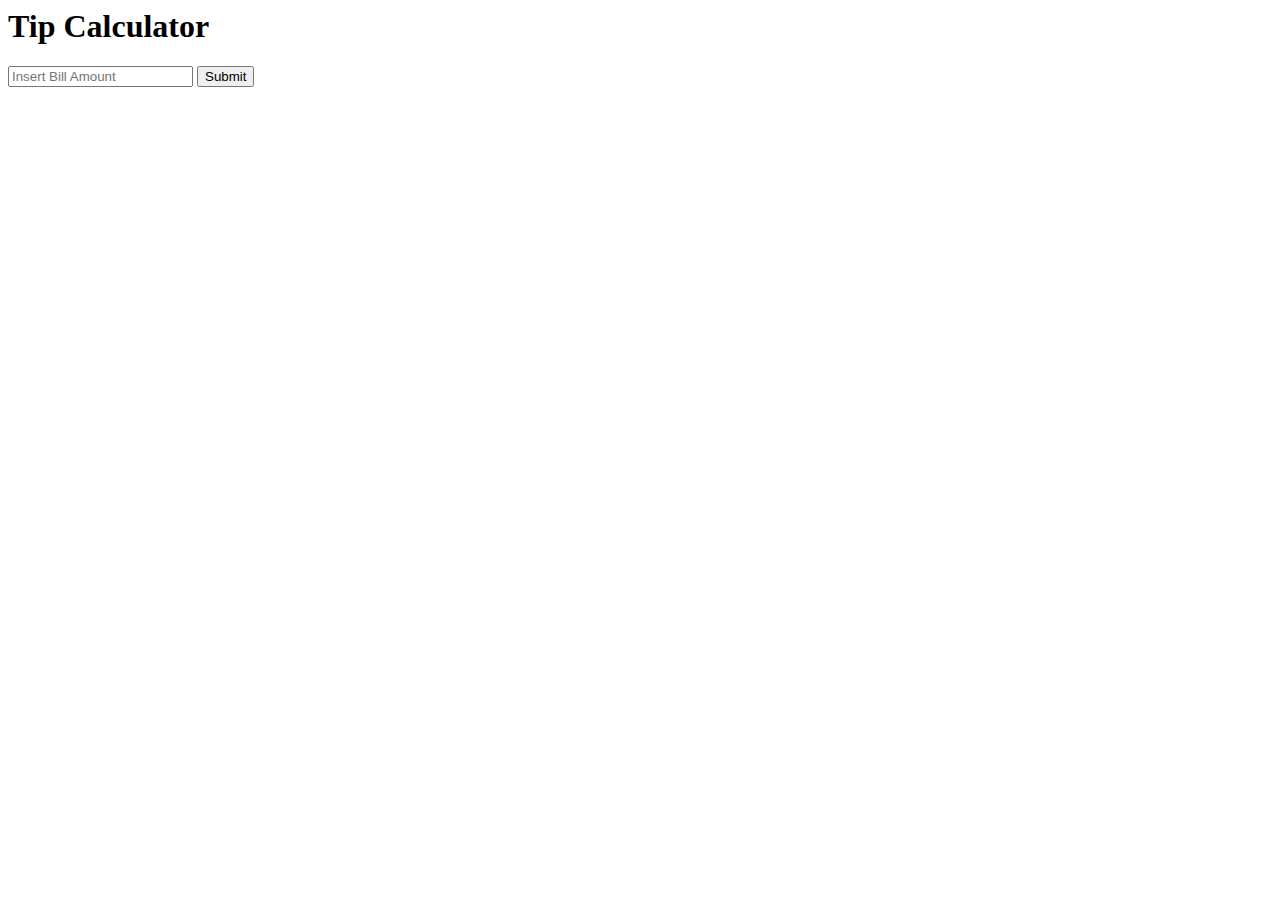
<file: index.html>
<!DOCTYPE>
<html>
  <head>
    	<link rel="stylesheet" href="css/app.css">
      <title>TipCalculator</title>
  </head>
  <body>
    <form action="app.js" method="get" onsubmit="return false">
      <h1>Tip Calculator</h1>
      <input type="text" id="billAmt" placeholder="Insert Bill Amount" value="">
      <input type="submit" id="submitButton" name="Calculate Tip">
    </form>
    <div id="newTipten"></div>
    <div id="newBillten"></div>
    <div id="newTipfifteen"></div>
    <div id="newBillfifteen"></div>
    <div id="newTiptwenty"></div>
    <div id="newBilltwenty"></div>
    <script language="javascript" type="text/javascript" src="js/app.js">
    </script>
  </body>
</html>
</file>
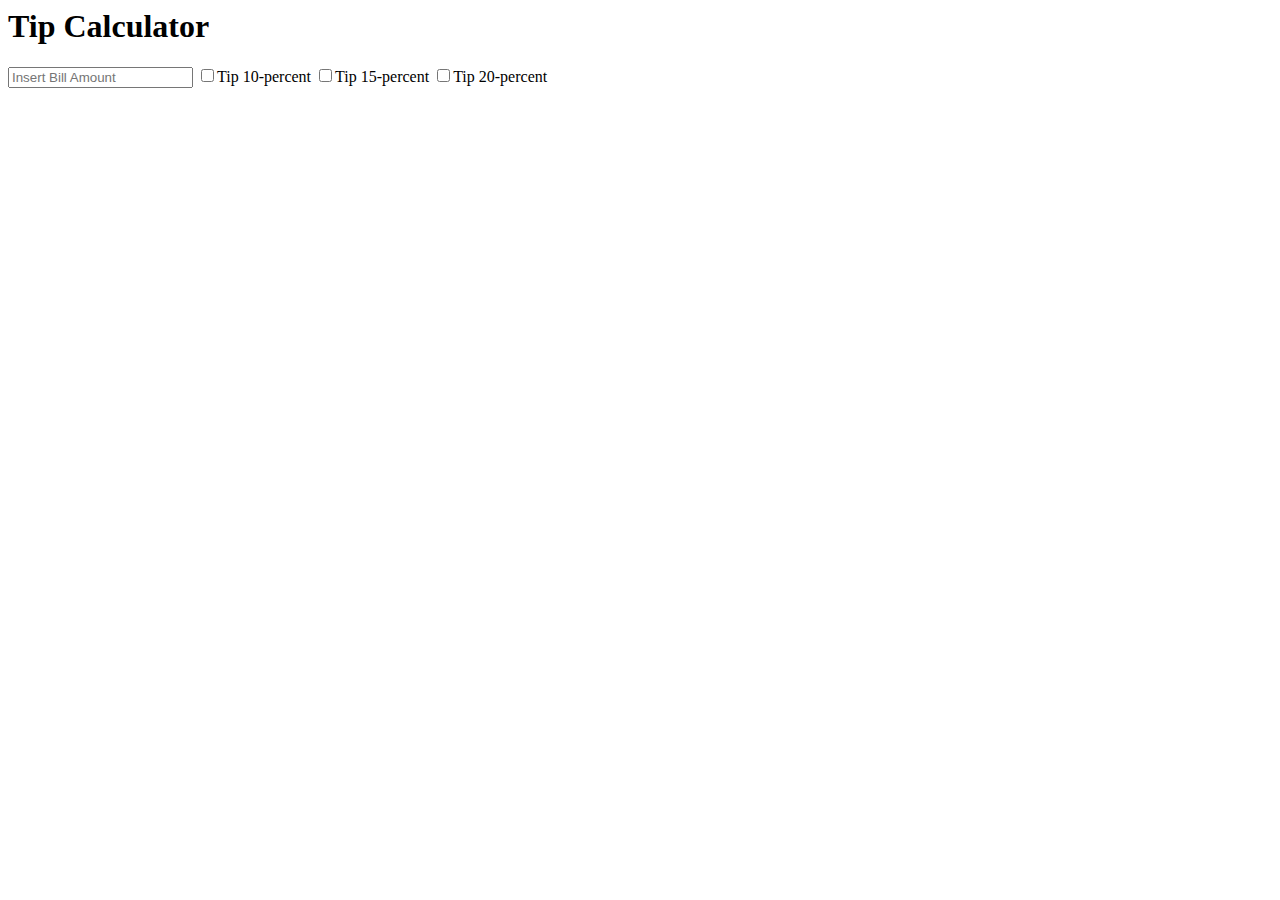
<file: TipCalculator/index2.html>
<!DOCTYPE>
<html>
  <head>
    	<link rel="stylesheet" href="css/app.css">
      <title>TipCalculator</title>
  </head>
  <body>
    <form action="app.js" method="get" onsubmit="return false">
      <h1>Tip Calculator</h1>
      <input type="text" id="billAmt" placeholder="Insert Bill Amount" value="">
      <input type="checkbox" id="tipBten" name="Calculate Tip" value="0.10">Tip 10-percent
      <input type="checkbox" id="tipBfifteen" name="Calculate Tip" value="0.15">Tip 15-percent
      <input type="checkbox" id="tipBtwenty" name="Calculate Tip" value="0.20">Tip 20-percent
    </form>
    <!-- <div id="newTipten"></div>
    <div id="newBillten"></div>
    <div id="newTipfifteen"></div>
    <div id="newBillfifteen"></div> -->
    <div id="newTiptwenty"></div>
    <div id="newBilltwenty"></div>
    <script language="javascript" type="text/javascript" src="js/app2.js">
    </script>
  </body>
</html>
</file>
<file: css/app.css>
h1 {
  text-color:pink;
}

#newBilltwenty {
  background-color:pink;
  font-color:white;
}

#newBillfifteen {
  background-color:pink;
  font-color:white;
}

#newBillten {
  background-color:pink;
  font-color:white;
}

p {
  text-align:center;
  text-decoration:underline;
}
</file>
<file: TipCalculator/css/app.css>
h1 {
  text-color:pink;
}

#newBilltwenty {
  background-color:pink;
  font-color:white;
}

#newBillfifteen {
  background-color:pink;
  font-color:white;
}

#newBillten {
  background-color:pink;
  font-color:white;
}

p {
  text-align:center;
  text-decoration:underline;
}
</file>
